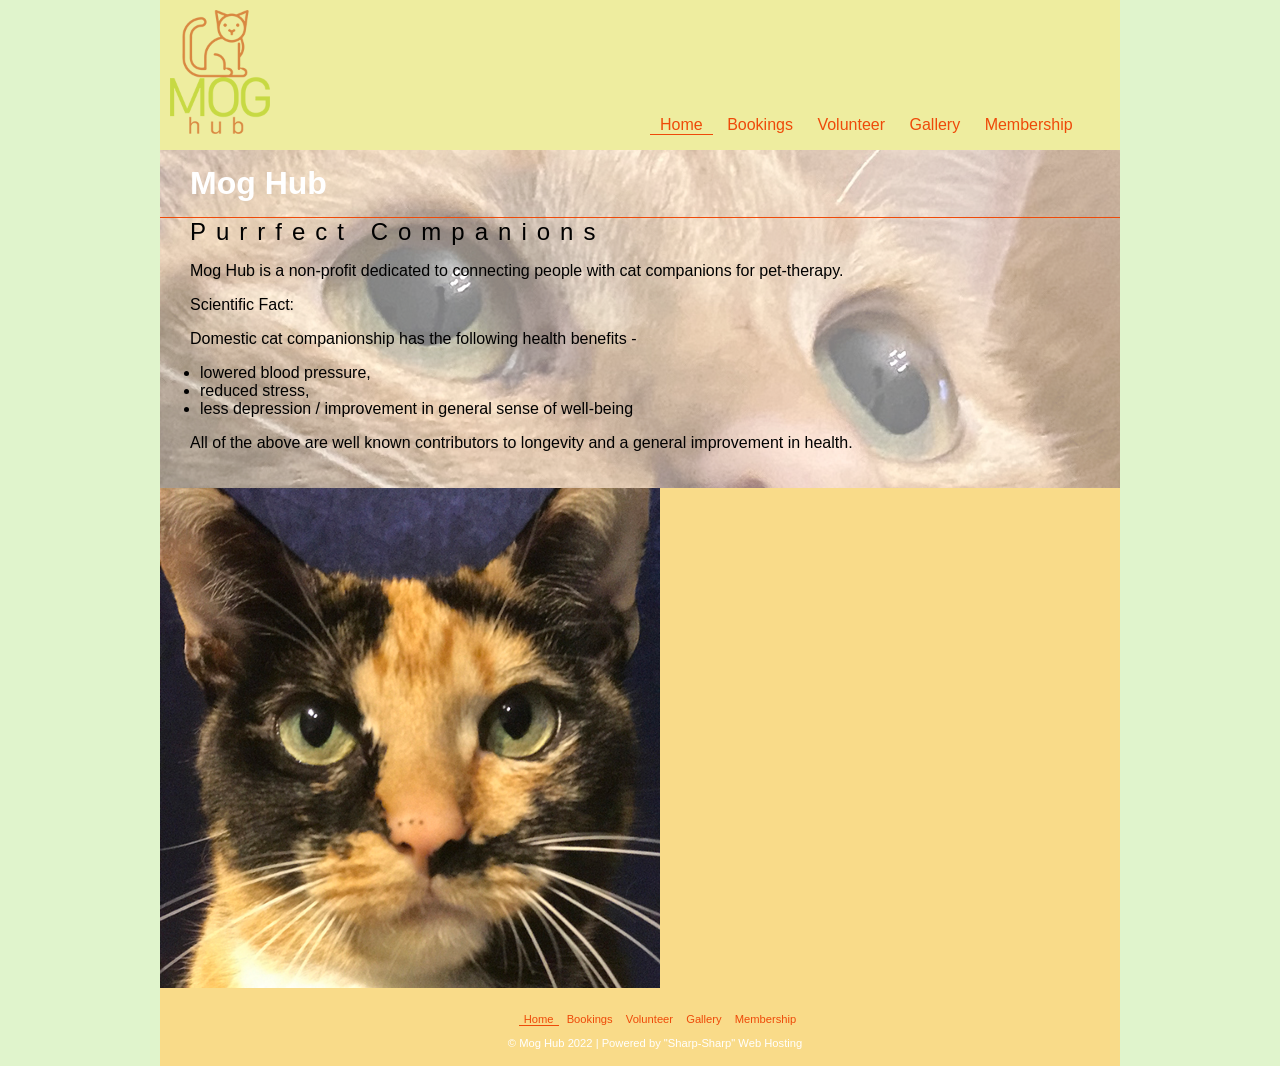
<file: index.html>
<!doctype html>
<html>
<head>
<meta charset="UTF-8">
<title>Home | Mog Hub</title>
<link rel="stylesheet" href="styles.css">
</head>

<body>

	<div id="wrapper">

	  <header><img src="./_images/mog-hub_logo.png" alt="Logo for Mog Hub">
		<nav id="topLinks">
		  <ul>
			<li class="currentPage">Home</li>
			<li><a href="bookings.html">Bookings</a></li>
			<li><a href="volunteer.html">Volunteer</a></li>
			<li><a href="gallery.html">Gallery</a></li>
			<li><a href="membership.html">Membership</a></li>
		  </ul>
		</nav>
	  </header>

	  <main>
		<div id="homeInfo">
			<h1>Mog Hub</h1>
			<h2>Purrfect Companions</h2>
			<p>Mog Hub is a non-profit dedicated to connecting people with cat companions for pet-therapy.</p>
			<p>Scientific Fact:</p>
			<p>Domestic cat companionship has the following health benefits - </p>
			<ul>
				<li>lowered blood pressure,</li>
				<li>reduced stress,</li>
				<li>less depression / improvement in general sense of well-being</li>
			</ul>
			<p>All of the above are well known contributors to longevity and a general improvement in health.</p>
		</div>
	  </main>

	  <div><img class="animal" src="_images/gallery3_charlie_large.JPG" alt="Charlie  large"></div>

	  <footer>
		<nav id="bottomLinks">
		  <ul>
			<li class="currentPage">Home</li>
			<li><a href="bookings.html">Bookings</a></li>
			<li><a href="volunteer.html">Volunteer</a></li>
			<li><a href="gallery.html">Gallery</a></li>
			<li><a href="membership.html">Membership</a></li>
		  </ul>
		</nav>
		<p>
			&copy; Mog Hub 2022 | Powered by "Sharp-Sharp" Web Hosting
		</p>
	  </footer>

	</div>

</body>
</html>
</file>
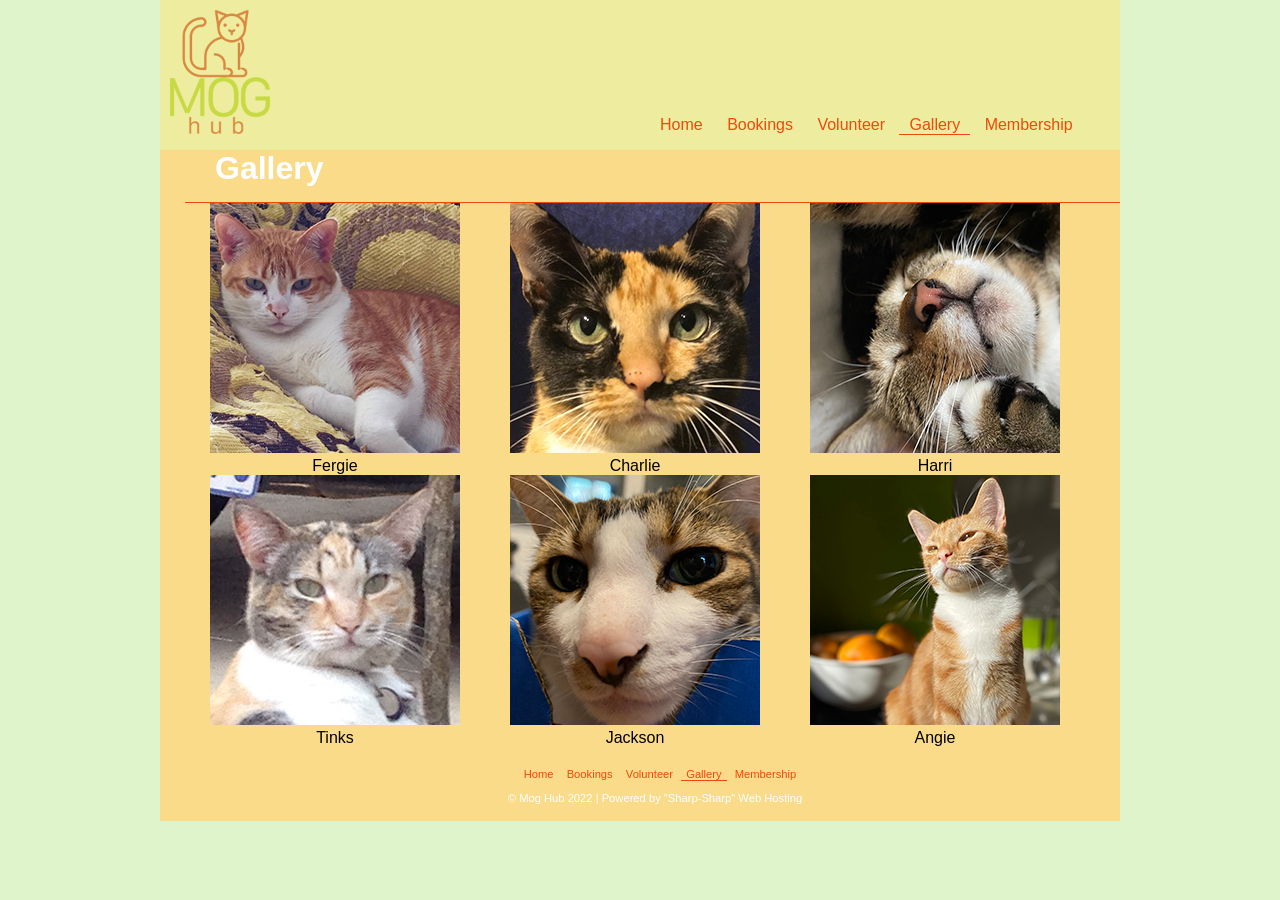
<file: gallery.html>
<!doctype html>
<html>
	<head>
		<meta charset="UTF-8">
		<title>Gallery | Mog Hub</title>
		<link rel="stylesheet" href="styles.css">
	</head>

	<body>
	
		<div id="wrapper">
	  
		  <header>
		  	<img src="_images/mog-hub_logo.png" alt="Logo for Mog Hub">
			<nav id="topLinks">
			  <ul>
				<li><a href="index.html">Home</a></li>
				<li><a href="bookings.html">Bookings</a></li>
				<li><a href="volunteer.html">Volunteer</a></li>
				<li class="currentPage">Gallery</li>
				<li><a href="membership.html">Membership</a></li>
			  </ul>
			</nav>
		  </header>
		  
		  <main id="gallery">
			<h1>Gallery</h1>
			<article id="col1">
				<img src="_images/gallery1_fergie.jpg" alt="Gallery Fergie">
				<figcaption>Fergie</figcaption>
				<img src="_images/gallery2_tinks.jpg" alt="Gallery Tinks">
				<figcaption>Tinks</figcaption>
			</article>
			<article id="col2">
				<img src="_images/gallery3_charlie.jpg" alt="Gallery Charlie">
				<figcaption>Charlie</figcaption>
				<img src="_images/gallery4_jackson.jpg" alt="Gallery Jackson">
				<figcaption>Jackson</figcaption>
			</article>
			<article id="col3">
				<img src="_images/gallery5_harri.jpg" alt="Gallery Harri">
				<figcaption>Harri</figcaption>
				<img src="_images/gallery6_angie.jpg" alt="Gallery Angie">
				<figcaption>Angie</figcaption>
			</article>
			<br class="clearFix">
		  </main>
		  
		  <footer>
			<nav id="bottomLinks">
			  <ul>
				<li><a href="index.html">Home</a></li>
				<li><a href="bookings.html">Bookings</a></li>
				<li><a href="volunteer.html">Volunteer</a></li>
				<li class="currentPage">Gallery</li>
				<li><a href="membership.html">Membership</a></li>
			  </ul>
			</nav>
			<p>
				&copy; Mog Hub 2022 | Powered by "Sharp-Sharp" Web Hosting
			</p>
		  </footer>
		  
		</div>
		
	</body>
	
</html>
</file>
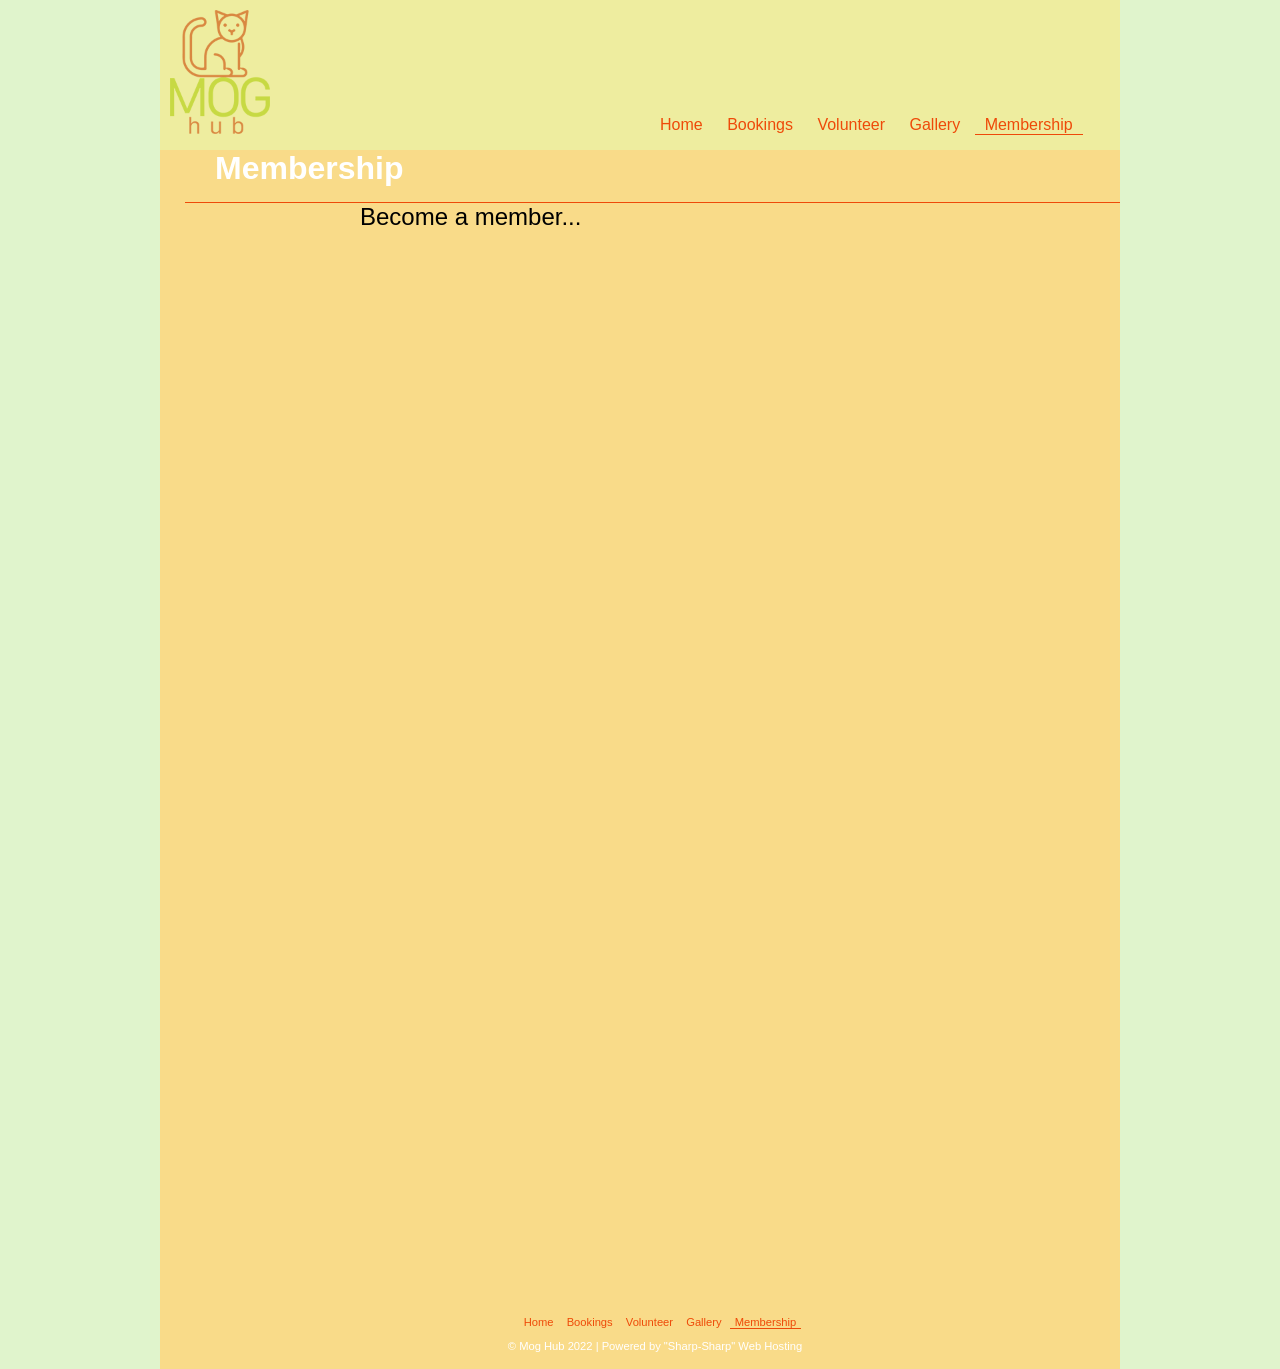
<file: membership.html>
<!doctype html>
<html>
	<head>
		<meta charset="UTF-8">
		<title>Membership | Mog Hub</title>
		<link rel="stylesheet" href="styles.css">
	</head>

	<body>
	
		<div id="wrapper">
	  
		  <header>
		  	<img src="_images/mog-hub_logo.png" alt="Logo for Mog Hub">
			<nav id="topLinks">
			  <ul>
				<li><a href="index.html">Home</a></li>
				<li><a href="bookings.html">Bookings</a></li>
				<li><a href="volunteer.html">Volunteer</a></li>
				<li><a href="gallery.html">Gallery</a></li>
				<li class="currentPage">Membership</li>
			  </ul>
			</nav>
		  </header>
		  
		  <main id="membership">
			<h1>Membership</h1>
			<article id="col1"></article>
			<article id="col2">
			  <h2>Become a member...</h2>
			  <iframe src="https://docs.google.com/forms/d/e/1FAIpQLSczFvraOzANYJ1K9kGv3PvGWp98uvWUVxu2-ujjxbHo34JbiQ/viewform?embedded=true" width="640" height="1042" frameborder="0" marginheight="0" marginwidth="0">Loading…</iframe>
			</article>
			<article id="col3"></article>
			<br class="clearFix">
		  </main>
		  
		  <footer>
			<nav id="bottomLinks">
			  <ul>
				<li><a href="index.html">Home</a></li>
				<li><a href="bookings.html">Bookings</a></li>
				<li><a href="volunteer.html">Volunteer</a></li>
				<li><a href="gallery.html">Gallery</a></li>
				<li class="currentPage">Membership</li>
			  </ul>
			</nav>
			<p>
				&copy; Mog Hub 2022 | Powered by "Sharp-Sharp" Web Hosting
			</p>
		  </footer>
		  
		</div>
		
	</body>
	
</html>
</file>
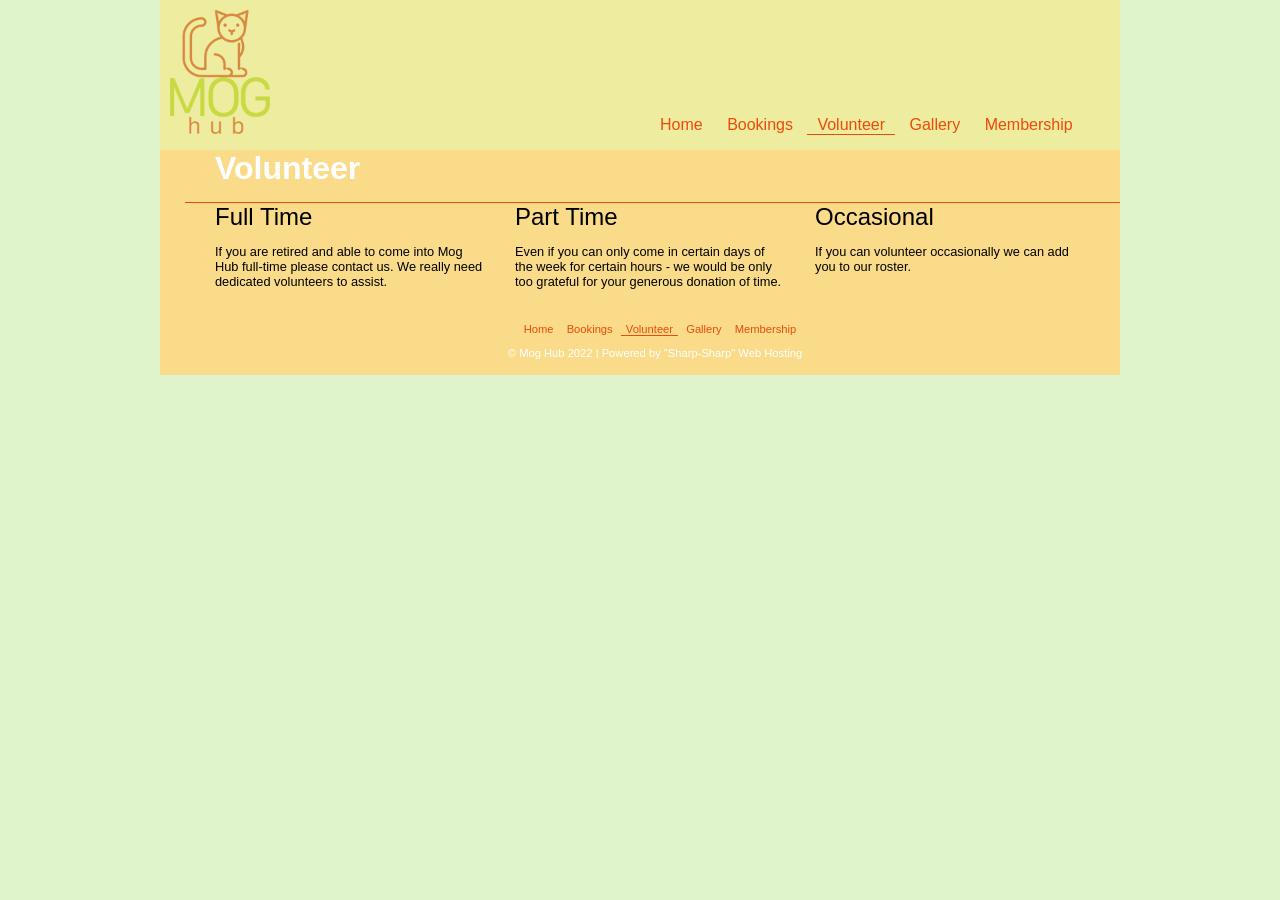
<file: volunteer.html>
<!doctype html>
<html>
	<head>
		<meta charset="UTF-8">
		<title>Volunteer | Mog Hub</title>
		<link rel="stylesheet" href="styles.css">
	</head>

	<body>
	
		<div id="wrapper">
	  
		  <header>
		  	<img src="_images/mog-hub_logo.png" alt="Logo for Mog Hub">
			<nav id="topLinks">
			  <ul>
				<li><a href="index.html">Home</a></li>
				<li><a href="bookings.html">Bookings</a></li>
				<li class="currentPage">Volunteer</li>
				<li><a href="gallery.html">Gallery</a></li>
				<li><a href="membership.html">Membership</a></li>
			  </ul>
			</nav>
		  </header>
		  
		  <main id="volunteer">
			<h1>Volunteer</h1>
			<article id="col1">
				<h2>Full Time</h2>
			  <p>If you are retired and able to come into Mog Hub full-time please contact us. We really need dedicated volunteers to assist.</p>
			</article>
			<article id="col2">
			  <h2>Part Time</h2>
				<p>Even if you can only come in certain days of the week for certain hours - we would be only too grateful for your generous donation of time.</p>
			</article>
			<article id="col3">
			  <h2>Occasional</h2>
				<p>If you can volunteer occasionally we can add you to our roster.</p>
			</article>
			<br class="clearFix">
		  </main>
		  
		  <footer>
			<nav id="bottomLinks">
			  <ul>
				<li><a href="index.html">Home</a></li>
				<li><a href="bookings.html">Bookings</a></li>
				<li class="currentPage">Volunteer</li>
				<li><a href="gallery.html">Gallery</a></li>
				<li><a href="membership.html">Membership</a></li>
			  </ul>
			</nav>
			<p>
				&copy; Mog Hub 2022 | Powered by "Sharp-Sharp" Web Hosting
			</p>
		  </footer>
		  
		</div>
		
	</body>
	
</html>
</file>
<file: styles.css>
body{
    background-color: #e0f4cc;
    margin: 0px;
    font-family: Arial, Helvetica, sans-serif;
}

#wrapper{
    width: 960px;
    background-color: #f9db89;
    margin-left: auto;
    margin-right: auto;
}

header{
    background-color: #eeed9f;
    height: 150px;
    position: relative;
}

header img{
    width: 100px;
    position: absolute;
    top: 10px;
    left: 10px;
}

#topLinks{
    position: absolute;
    width: 500px;
    top: 100px;
    right: 10px;
}

#topLinks li{
    display: inline-block;
    padding-left: 10px;
    padding-right: 10px;
}

a:link{
    color: #ee4a09;
    text-decoration: none;
}

a:visited{
    color: #f89279;
}

a:hover{
    color: #9ace4d;
}

.currentPage{
    color: #ee4a09;
    border-bottom: solid thin #ee4a09;
}

.clearFix{
    clear: both;
}

main{
    background-image: url(_images/mog-hub_hero-shot.jpg);
}

#homeInfo{
    background-color: rgba(255, 255, 255, 0.5);
    width: 100%;
    padding-top: 15px;
    padding-bottom: 20px;
}

h1{
    font-size: 2em;
    color: white;
    padding-left: 30px;
    border-bottom: solid thin #ee4a09;
    padding-bottom: 15px;
    margin: 0%;
}

h2{
    font-size: 1.5em;
    font-weight: lighter;
    letter-spacing: 10px;
    margin: 0px;
    padding-left: 30px;
}

p{
    font-size: 1em;
    padding-left: 30px;
}

footer{
    text-align: center;
    color: white;
    font-size: 0.7em;
    padding-top: 10px;
    padding-bottom: 5px;
}

#bottomLinks li{
    display: inline-block;
    padding-left: 5px;
    padding-right: 5px;
}

#bookings, #volunteer, #gallery, #membership{
    background-image: none;
    padding-left: 25px;
}

#col1, #col2, #col3{
    width: 300px;
    float: left;
    text-align: center;
}

#bookings img, #volunteer img{
    width: 40px;
}

#bookings h2, #volunteer h2, #membership h2{
    font-size: 1.5em;
    letter-spacing: normal;
    text-align: left;
}

#bookings p, #volunteer p{
    font-size: 0.8em;
    text-align: left;
}

#membership #col1, #membership #col3{
    display: none;
}

#membership #col2{
    float: none;
    padding-left: 145px;
}
.animal{
    width: 500px;
    
}
</file>
